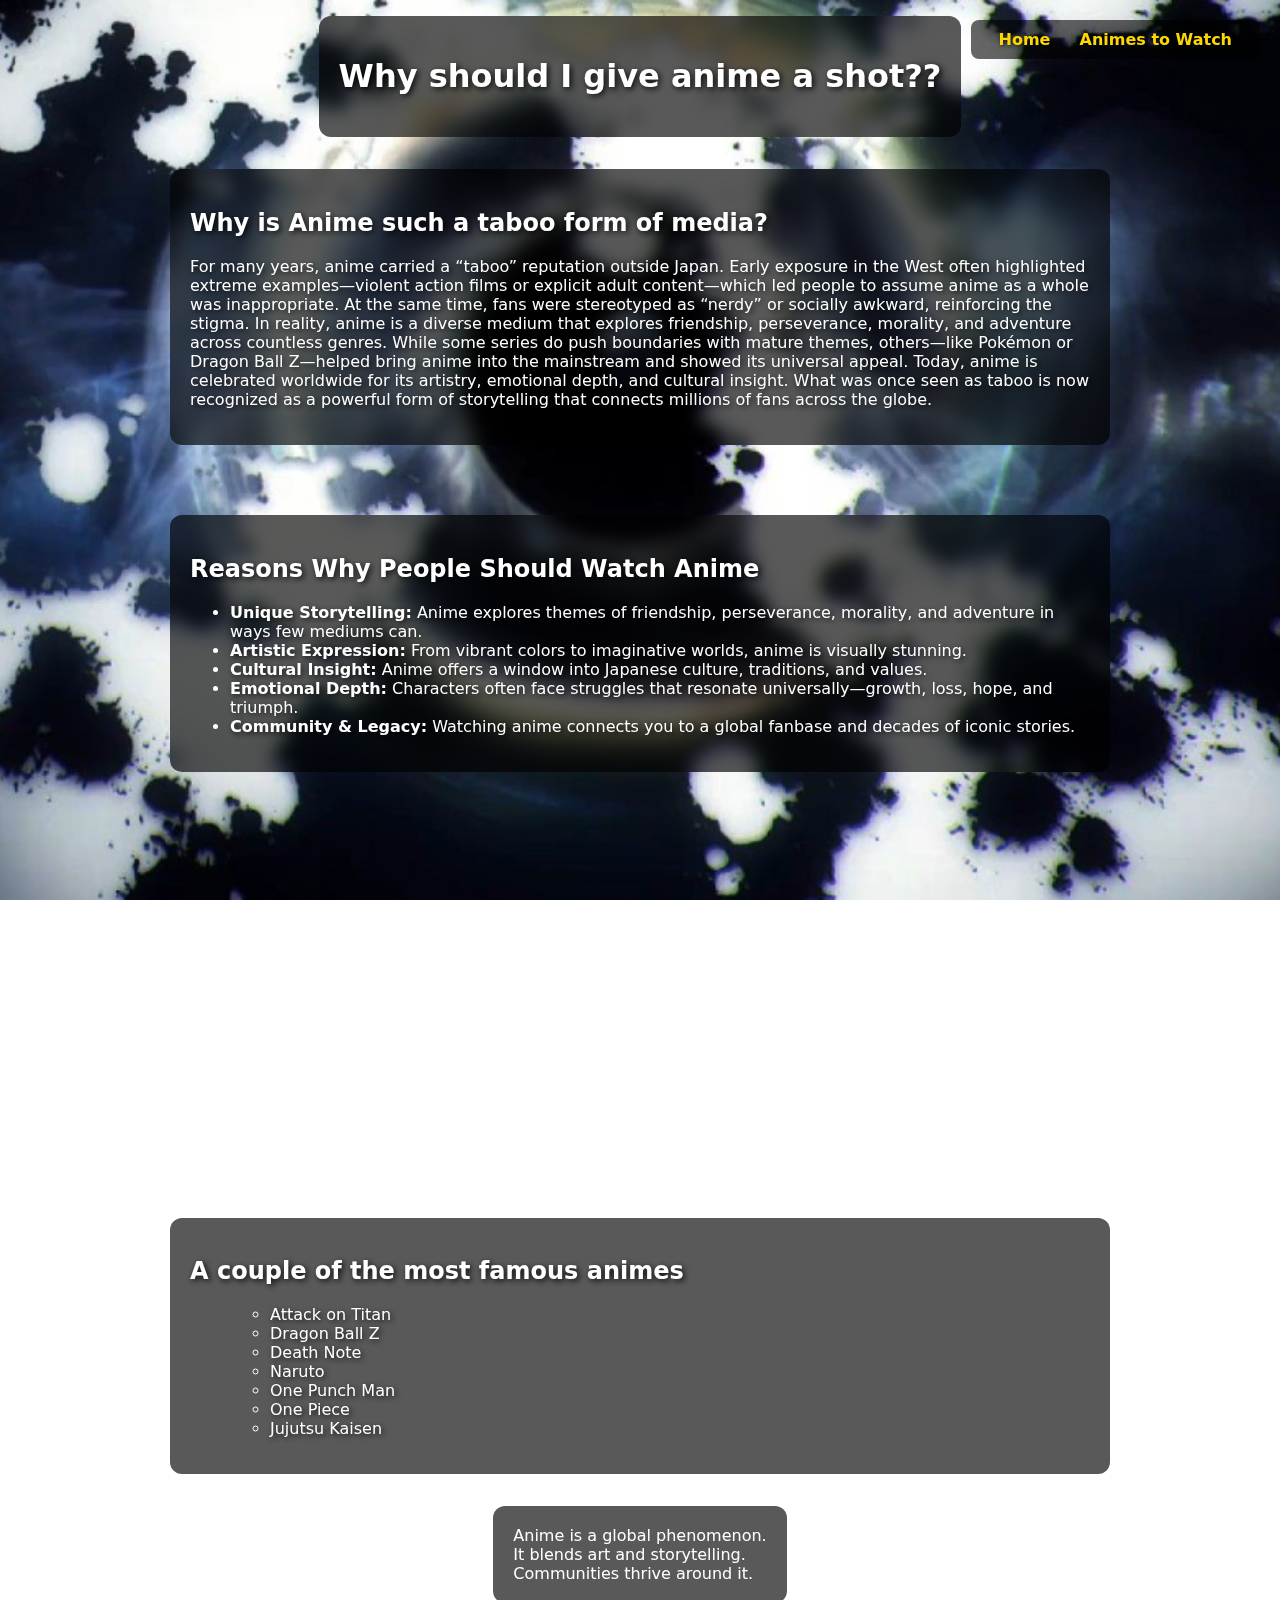
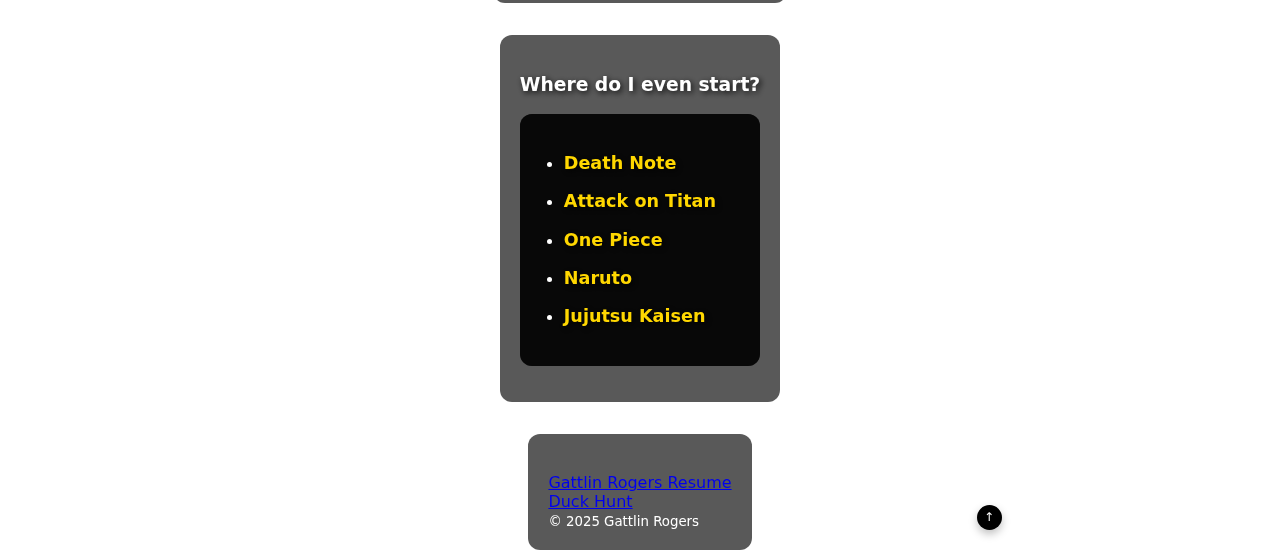
<file: index.html>
<!doctype html>
<html lang="en">
<head>
  <meta charset="utf-8" />
  <meta name="viewport" content="width=device-width, initial-scale=1" />
  <title>Why should I give anime a shot?</title>
  <link rel="icon" href="assets/favicon.ico" />
  <link rel="stylesheet" href="css/style.css" />
  <link rel="icon" type="image/png" href="assets/img/tengen.png"/>

<style>
    body {
      margin: 0;
      padding: 0;
      background-image: url('assets/img/space-vortex.png');
      background-size: cover;
      background-position: center;
      background-repeat: no-repeat;
      background-attachment: fixed;
      font-family: Inter, system-ui, -apple-system, 'Segoe UI', Roboto, 'Helvetica Neue', Arial;
      color: white;
      position: relative;
    }

     h1, h2, h3, p, li {
      text-shadow: 2px 2px 6px rgba(0,0,0,0.9);
    }

    h1 {
      color: black;
      font-size: 2rem;
      font-weight: 700;
    }

    section, header, footer, .blocks {
      background: rgba(0,0,0,0.65);
      border-radius: 12px;
      padding: 1.25rem;
      margin: 1rem auto;
      max-width: 900px;
      backdrop-filter: blur(8px);
    }

    .site-nav {
      background: rgba(0,0,0,0.6);
      padding: 10px 16px;
      border-radius: 8px;
    }
    .site-nav a {
      margin: 0 12px;
      color: #ffd700;
      text-decoration: none;
      font-weight: 600;
      text-shadow: 1px 1px 4px rgba(0,0,0,0.8);
    }
    .site-nav a:hover {
      color: #fff;
    }

    #anime-list {
      background: rgba(0,0,0,0.75);
    }
    .anime-list {
      list-style-type: disc;
      padding-left: 1.5rem;
      color: #fff;
    }
    .anime-list li {
      margin-bottom: 0.75rem;
      font-size: 1.1rem;
      line-height: 1.5;
    }
    .anime-list strong {
      color: #ffd700;
    }

    .anchor-arrow {
      position: absolute;
      bottom: 20px;
      right: -250px;
      width: 25px;
      height: 25px;
      border-radius: 50%;
      background: black;
      color: white;
      font-size: 12px;
      line-height: 24px;
      text-align: center;
      text-decoration: none;
      box-shadow: 0 4px 8px rgba(0,0,0,0.25);
      transition: background 0.2s ease;
    }
    .anchor-arrow:hover {
      background: #555;
    }
    html {
      scroll-behavior: smooth;
    }
 


    /* position: fixed;
    top: 5px;
    right: -2000px;
    display: flex;
    flex-direction: column;
    gap: 10px;
    background: black;
    padding: 12px;
    border-radius: 10px;
    backdrop-filter: blur(6px);
    z-index: 1000; */
 

  .site-nav .nav-link {
    color: #ffd700;
    text-decoration: none;
    font-weight: 700;
    padding: 8px 12px;
    border-radius: 8px;
    text-shadow: 1px 1px 4px rgba(0,0,0,0.8);
    transition: background 0.2s ease, color 0.2s ease;
  }

  .site-nav .nav-link:hover {
    background: rgba(255,255,255,0.2);
    color: #fff;
  }

  .site-nav {
    position: fixed  !important; 
    right: 20px  !important; 
    top: 20px !important;
  }
</style>
</head>
<body id="top">
  <nav class="site-nav" aria-label="Main">
      <a href="#page-title">Home</a>
      <a href="#start-section">Animes to Watch</a>
  </nav>
  <header class="site-header">
    <h1 id="page-title" style="color: white;">Why should I give anime a shot??</h1>
    <!-- <nav class="site-nav" aria-label="Main"> -->
    <!-- <nav class="newnav" aria-label="Main">
      <a href="#page-title">Home</a>
      <a href="#start-section">Animes to Watch</a>
    </nav> -->
  </header>
  <main class="container">
    <div class="blocks">
      <h2>Why is Anime such a taboo form of media?</h2>
      <p>For many years, anime carried a “taboo” reputation outside Japan. Early exposure in the West often highlighted extreme examples—violent action films or explicit adult content—which led people to assume anime as a whole was inappropriate. At the same time, fans were stereotyped as “nerdy” or socially awkward, reinforcing the stigma.
In reality, anime is a diverse medium that explores friendship, perseverance, morality, and adventure across countless genres. While some series do push boundaries with mature themes, others—like Pokémon or Dragon Ball Z—helped bring anime into the mainstream and showed its universal appeal.
Today, anime is celebrated worldwide for its artistry, emotional depth, and cultural insight. What was once seen as taboo is now recognized as a powerful form of storytelling that connects millions of fans across the globe.
</p>
    </div>
<br>
<br>
    <div id="reasons-anime" class="glass-section blocks" aria-labelledby="reasons-title">
      <h2 id="reasons-title">Reasons Why People Should Watch Anime</h2>
      <ul class="reasons-list">
        <li class="reason"><strong>Unique Storytelling:</strong> <span>Anime explores themes of friendship, perseverance, morality, and adventure in ways few mediums can.</span></li>
        <li class="reason"><strong>Artistic Expression:</strong> <span>From vibrant colors to imaginative worlds, anime is visually stunning.</span></li>
        <li class="reason"><strong>Cultural Insight:</strong> <span>Anime offers a window into Japanese culture, traditions, and values.</span></li>
        <li class="reason"><strong>Emotional Depth:</strong> <span>Characters often face struggles that resonate universally—growth, loss, hope, and triumph.</span></li>
        <li class="reason"><strong>Community &amp; Legacy:</strong> <span>Watching anime connects you to a global fanbase and decades of iconic stories.</span></li>
      </ul>
    </div>
<br>
<br>
    <center><div><iframe width="560" height="315" src="https://www.youtube.com/embed/b7SrNhKkyN8?si=QyyD1fFGNwKknMeu" title="YouTube video player" frameborder="0" allowfullscreen></iframe>
    </div></center>
    <br>
    <br>
    <br>
<center><div class='tableauPlaceholder' id='viz1765477047689' style='position: relative'><noscript><a href='#'><img alt='Dashboard 5 (2) ' src='https:&#47;&#47;public.tableau.com&#47;static&#47;images&#47;sm&#47;smallisbeautiful-TP&#47;Dashboard52&#47;1_rss.png' style='border: none' /></a></noscript><object class='tableauViz'  style='display:none;'><param name='host_url' value='https%3A%2F%2Fpublic.tableau.com%2F' /> <param name='embed_code_version' value='3' /> <param name='site_root' value='' /><param name='name' value='smallisbeautiful-TP&#47;Dashboard52' /><param name='tabs' value='no' /><param name='toolbar' value='yes' /><param name='static_image' value='https:&#47;&#47;public.tableau.com&#47;static&#47;images&#47;sm&#47;smallisbeautiful-TP&#47;Dashboard52&#47;1.png' /> <param name='animate_transition' value='yes' /><param name='display_static_image' value='yes' /><param name='display_spinner' value='yes' /><param name='display_overlay' value='yes' /><param name='display_count' value='yes' /><param name='language' value='en-US' /></object></div>                <script type='text/javascript'>                    var divElement = document.getElementById('viz1765477047689');                    var vizElement = divElement.getElementsByTagName('object')[0];                    vizElement.style.width='950px';vizElement.style.height='600px';                    var scriptElement = document.createElement('script');                    scriptElement.src = 'https://public.tableau.com/javascripts/api/viz_v1.js';                    vizElement.parentNode.insertBefore(scriptElement, vizElement);                </script>
    </center>
    <div class="blocks">
      <h2>A couple of the most famous animes</h2>
      <ol>
      <ul>
        <li>Attack on Titan</li>
        <li>Dragon Ball Z</li>
        <li>Death Note</li>
        <li>Naruto</li>
        <li>One Punch Man</li>
        <li>One Piece</li>
        <li>Jujutsu Kaisen</li>
      </ul>
      </ol>
      <div id="gallery" class="gallery">
        <!-- gallery images -->
      </div>
    </div>
  </main>
  <div class="blocks">Anime is a global phenomenon.
    <br>
    It blends art and storytelling.
    <br>
Communities thrive around it.</div>
  <section id="start-section">
    <h3>Where do I even start?</h3>
    <section id="anime-list">
      <ul class="anime-list">
        <li><strong>Death Note</strong></li>
        <li><strong>Attack on Titan</strong></li>
        <li><strong>One Piece</strong></li>
        <li><strong>Naruto</strong></li>
        <li><strong>Jujutsu Kaisen</strong></li>
      </ul>
    </section>
  </section>

  <footer class="site-footer">
    <br>
    <a href="resume.html" target="_blank" class="other-link">Gattlin Rogers Resume</a>
    <br>
    <a href="hunt/DuckHunt.html" target="_blank" class="other-link">Duck Hunt</a>
    <br>
    <small>&copy; 2025 Gattlin Rogers</small>
    <a href="#top" class="anchor-arrow" aria-label="Back to top">↑</a>
  </footer>
</body>
</html>
</file>
<file: css/style.css>
/* Basic styles for index.html */
:root{
  --bg:off-white;
  --accent:#1c2b4d;
  --muted:#666;
}
html,body{height:100%;margin:0;padding:0;font-family:Inter, system-ui, -apple-system, 'Segoe UI', Roboto, 'Helvetica Neue', Arial; background:var(--bg); color:var(--accent);}
body{display:flex;flex-direction:column;align-items:stretch}
.site-header{display:flex;align-items:flex-start;justify-content:flex-start;position:relative;background:linear-gradient(90deg,black(60% transparent);padding:20px 24px;border-bottom:1px solid #ddd}
.site-header h1{margin:0;font-size:20px}
.site-nav{position:absolute;right:24px;/* top will be set via JS to align vertically with a heading */}
.site-nav a{margin-left:12px;color:var(--accent);text-decoration:none;font-weight:600}
.container{max-width:900px;margin:28px auto;padding:0 16px}
.site-footer{text-align:center;padding:18px 8px;margin-top:auto;background:transparent;color:var(--muted)}
.other-link{display:inline-block;margin:6px 4px;padding:8px 12px;background:#fff;border-radius:6px;border:1px solid #ddd;color:var(--accent);text-decoration:none}
button#actionBtn{background:#004080;color:#fff;border:none;padding:10px 14px;border-radius:8px;cursor:pointer}

/* debug helper to show that CSS loaded */
body::after{content:" ";display:block;height:0}

/* Gallery styles */
.gallery{display:grid;grid-template-columns:repeat(auto-fill,minmax(160px,1fr));gap:12px;margin-top:12px}
.gallery-item{background:#fff;border-radius:8px;overflow:hidden;box-shadow:0 6px 18px rgba(15,15,15,0.06);cursor:pointer;border:1px solid #eee}
.gallery-item img{width:100%;height:140px;object-fit:cover;display:block;transition:transform .25s ease,filter .25s ease}
.gallery-item:hover img{transform:scale(1.04);filter:brightness(1.03)}
.gallery-item figcaption{padding:8px 10px;font-size:12px;color:var(--muted);text-align:center}

/* Lightbox */
.lightbox{position:fixed;inset:0;display:flex;align-items:center;justify-content:center;visibility:hidden;opacity:0;transition:opacity .25s ease;z-index:9999}
.lightbox.open{visibility:visible;opacity:1}
.lightbox-backdrop{position:absolute;inset:0;background:rgba(0,0,0,0.6)}
.lightbox-content{position:relative;z-index:2;max-width:90vw;max-height:90vh;padding:16px;background:transparent;display:flex;flex-direction:column;align-items:center}
.lightbox-content img{max-width:calc(90vw - 40px);max-height:calc(90vh - 120px);border-radius:6px;box-shadow:0 10px 30px rgba(0,0,0,0.4)}
.lightbox-close{position:absolute;right:8px;top:8px;z-index:3;background:rgba(0,0,0,0.6);color:#fff;border:none;border-radius:6px;padding:6px 8px;cursor:pointer}
.lightbox-caption{margin-top:8px;color:#fff;background:rgba(0,0,0,0.35);padding:6px 10px;border-radius:6px;font-size:13px}

@media (max-width:520px){
  .gallery-item img{height:110px}
}

/* Scattered / stagnant images used for decorative placement */
.decorative{
  float:left;
  max-width:180px;
  width:28%;
  margin:0 18px 12px 0;
  opacity:0.85;
  pointer-events:none;
  border-radius:6px;
  box-shadow:0 6px 18px rgba(0,0,0,0.12);
}
.decorative.right{ float:right; margin:0 0 12px 18px; }
.decorative.small{ max-width:100px; width:22%; }
.decorative.medium{ max-width:140px; width:26%; }
.decorative.large{ max-width:220px; width:34%; }
@media (max-width:720px){
  .decorative{ float:none; display:block; margin:12px auto; width:60%; }
}

  :root {
    --bg: 16, 18, 27;         /* base background in RGB for translucency */
    --accent: 82, 120, 247;   /* soft blue accent */
    --text: 240, 240, 246;    /* near-white text */
    --muted: 164, 170, 185;   /* muted text */
  }

  @media (prefers-color-scheme: light) {
    :root {
      --bg: 245, 247, 252;
      --accent: 50, 90, 220;
      --text: 22, 25, 35;
      --muted: 90, 96, 112;
    }
  }

  .glass-section {
    position: relative;
    margin: 2rem auto;
    padding: 1.25rem 1.25rem 1rem;
    max-width: 860px;

    background: linear-gradient(
        180deg,
        black (80% transparent),
        black (80% transparent)
      );
    border: 1px solid rgba(var(--accent), 0.25);
    border-radius: 14px;
    backdrop-filter: blur(10px) saturate(1.05);
    box-shadow:
      0 8px 24px black,
      inset 0 1px 0 black;
  }

  .glass-section::before {
    /* subtle top sheen for depth */
    content: "";
    position: absolute;
    inset: 0;
    border-radius: inherit;
    background: linear-gradient(
      180deg,
      white,
      transparent 10%
    );
    pointer-events: none;
  }

  .glass-section h2 {
    margin: 0 0 0.75rem;
    font: 600 1.4rem/1.2 system-ui, -apple-system, Segoe UI, Roboto, "Helvetica Neue", Arial, "Noto Sans", "Apple Color Emoji", "Segoe UI Emoji";
    color: rgb(var(--text));
    letter-spacing: 0.2px;
  }

  .reasons-list {
    list-style: none;
    margin: 0;
    padding: 0;
    display: grid;
    gap: 0.6rem;
  }

  .reason {
    display: grid;
    grid-template-columns: auto 1fr;
    gap: 0.35rem 0.5rem;
    align-items: start;
    padding: 0.65rem 0.75rem;
    border-radius: 10px;
    background: rgba(var(--bg), 0.35);
    border: 1px solid rgba(var(--accent), 0.18);
    transition: transform 160ms ease, background 160ms ease, border-color 160ms ease;
  }

  .reason:hover {
    transform: translateY(-1px);
    background: rgba(var(--bg), 0.42);
    border-color: rgba(var(--accent), 0.28);
  }

  .reason strong {
    color: rgb(var(--text));
    font-weight: 600;
    white-space: nowrap;
  }

  .reason span {
    color: rgb(var(--muted));
    line-height: 1.45;
  }

  /* Touch-friendly spacing on smaller screens */
  @media (max-width: 640px) {
    .glass-section {
      padding: 1rem;
      margin: 1.25rem auto;
    }
    .reason {
      padding: 0.6rem 0.65rem;
    }
    .glass-section h2 {
      font-size: 1.25rem;
    }
  }

    
  h1, h2, p, li {
    text-shadow: 1px 1px 4px rgba(0,0,0,0.8);
  }
h1, h2, p, li {
  text-shadow: 1px 1px 4px rgba(0,0,0,0.8);
}

h1{
    color: black;
}




  body {
    margin: 0;
    padding: 0;
    background-image: url('assets/img/space-vortex.png');
    background-size: cover;
    background-position: center;
    background-repeat: no-repeat;
    background-attachment: fixed;
    color: off-white;
  }
/* Basic styles for index.html */
:root{
  --bg:#f8f9fb;
  --accent:#1c2b4d;
  --muted:#666;
}
html,body{height:100%;margin:0;padding:0;font-family:Inter, system-ui, -apple-system, 'Segoe UI', Roboto, 'Helvetica Neue', Arial; background:var(--bg); color:var(--accent);}
body{display:flex;flex-direction:column;align-items:stretch}
.site-header{display:flex;align-items:flex-start;justify-content:flex-start;position:relative;background:linear-gradient(90deg,#ffffff,#e6f0ff);padding:20px 24px;border-bottom:1px solid #ddd}
.site-header h1{margin:0;font-size:20px}
.site-nav{position:absolute;right:24px;/* top will be set via JS to align vertically with a heading */}
.site-nav a{margin-left:12px;color:var(--accent);text-decoration:none;font-weight:600}
.container{max-width:900px;margin:28px auto;padding:0 16px}
.site-footer{text-align:center;padding:18px 8px;margin-top:auto;background:transparent;color:var(--muted)}
.other-link{display:inline-block;margin:6px 4px;padding:8px 12px;background:#fff;border-radius:6px;border:1px solid #ddd;color:var(--accent);text-decoration:none}
button#actionBtn{background:#004080;color:#fff;border:none;padding:10px 14px;border-radius:8px;cursor:pointer}

/* debug helper to show that CSS loaded */
body::after{content:" ";display:block;height:0}
.nav a {
  padding: 10px;
}
/* Gallery styles */
.gallery{display:grid;grid-template-columns:repeat(auto-fill,minmax(160px,1fr));gap:12px;margin-top:12px}
.gallery-item{background:#fff;border-radius:8px;overflow:hidden;box-shadow:0 6px 18px rgba(15,15,15,0.06);cursor:pointer;border:1px solid #eee}
.gallery-item img{width:100%;height:140px;object-fit:cover;display:block;transition:transform .25s ease,filter .25s ease}
.gallery-item:hover img{transform:scale(1.04);filter:brightness(1.03)}
.gallery-item figcaption{padding:8px 10px;font-size:12px;color:var(--muted);text-align:center}

/* Lightbox */
.lightbox{position:fixed;inset:0;display:flex;align-items:center;justify-content:center;visibility:hidden;opacity:0;transition:opacity .25s ease;z-index:9999}
.lightbox.open{visibility:visible;opacity:1}
.lightbox-backdrop{position:absolute;inset:0;background:rgba(0,0,0,0.6)}
.lightbox-content{position:relative;z-index:2;max-width:90vw;max-height:90vh;padding:16px;background:transparent;display:flex;flex-direction:column;align-items:center}
.lightbox-content img{max-width:calc(90vw - 40px);max-height:calc(90vh - 120px);border-radius:6px;box-shadow:0 10px 30px rgba(0,0,0,0.4)}
.lightbox-close{position:absolute;right:8px;top:8px;z-index:3;background:rgba(0,0,0,0.6);color:#fff;border:none;border-radius:6px;padding:6px 8px;cursor:pointer}
.lightbox-caption{margin-top:8px;color:#fff;background:rgba(0,0,0,0.35);padding:6px 10px;border-radius:6px;font-size:13px}

@media (max-width:520px){
  .gallery-item img{height:110px}
}
.reason-box {
  background-color: black; /* semi-transparent black */
  padding: 20px;
  border-radius: 12px;
}
/* background-color: rgba(75, 0, 130, 0.4);
- Blurred glass effect: Add backdrop blur for a frosted overlay:
background-color: rgba(255, 255, 255, 0.2);
backdrop-filter: blur(8px);
- Gradient transparency: Instead of a flat overlay, fade it:
background: linear-gradient(
  rgba(255, 182, 193, 0.6), 
  rgba(255, 182, 193, 0.2)
); */
/* Container for your nav buttons */
.nav-buttons {
  position: absolute;   /* take them out of normal flow */
  top: 0;               /* stick to the very top */
  right: -1000;             /* stick to the very right */
  display: flex;        /* line them up horizontally */
  gap: 12px;            /* space between buttons */
  padding: 10px;        /* breathing room from edges */
}

/* Style for individual buttons */
.nav-buttons a {
  background-color: rgba(0, 0, 0, 0.5); /* semi-transparent background */
  color: white;
  text-decoration: none;
  padding: 8px 14px;
  border-radius: 6px;
  font-weight: 600;
}
.site-nav {
  position: fixed;   /* stays in place even when scrolling */
  top: 20px;         /* 20px from the top */
  right: -100px;       /* 20px from the right */
  display: flex;     /* line them up horizontally */
  gap: 12px;         /* spacing between links */
  background: rgba(0,0,0,0.6); /* optional semi-transparent background */
  padding: 10px 16px;
  border-radius: 8px;
  z-index: 1000;     /* make sure it sits above other content */
}
.div{
  
}
</file>
